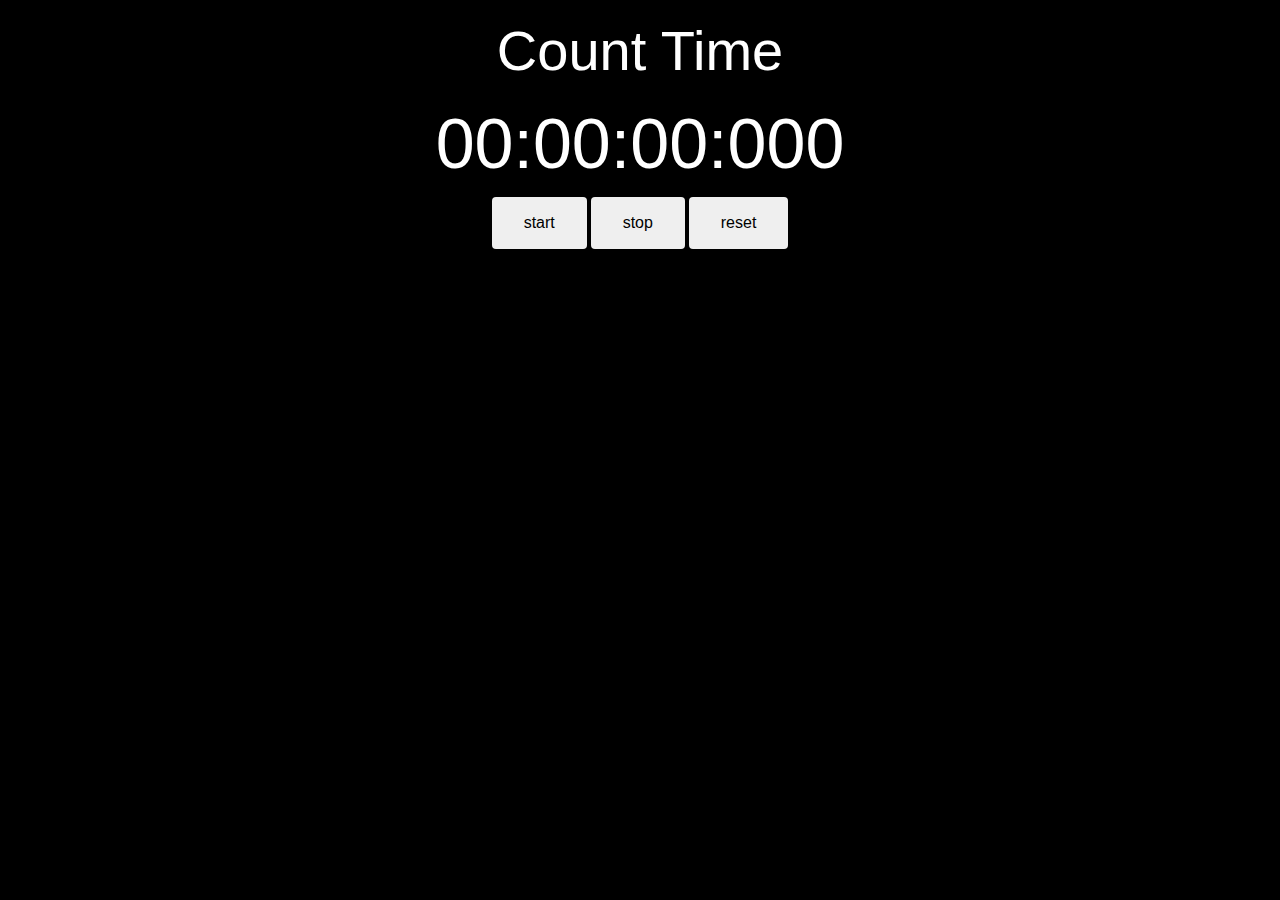
<file: index.html>
<!DOCTYPE html>
<html lang="en">
<head>
    <meta charset="UTF-8">
    <meta http-equiv="X-UA-Compatible" content="IE=edge">
    <meta name="viewport" content="width=device-width, initial-scale=1.0">
    <link rel="stylesheet" href="https://maxcdn.bootstrapcdn.com/bootstrap/3.3.5/css/bootstrap.min.css"/>
<link rel="stylesheet" href="timer.css">
    <title>Document</title>
</head>

<body onload="show();">
<div class="container">
<div><h1>Count Time</h1><span id="time"></span></div>
    <input class="btn" type="button" value="start" onclick="start();">
    <input class="btn" type="button" value="stop" onclick="stop();">
    <input class="btn" type="button" value="reset" onclick="reset()">
  
</div>
<script src="timer.js"></script>
</body>
</html>
</file>
<file: timer.css>
body {
    font-family: 'Roboto', sans-serif;
    background-color: black;
    color: white;
  }
  .btn {
      border: none;
      color: black;
      padding: 15px 32px;
      text-align: center;
      text-decoration: none;
      display: inline-block;
      font-size: 16px;
      transition: .5s;
  }
  .btn:hover {
    background-color: red;
  }
  #time {
    font-size: 5em;
  }
  h1 {
    font-size: 4em;
  }
  .container {
    margin: auto;
    text-align: center;
    line-height: 1.5;
  }
  p {
    margin-top: 10px;
  }
  @media screen and (max-width:420px) {
    img {width:50%}
    #time {font-size: 3em;}
    h1{font-size: 2.5em;}
    .btn{padding: 10px 21.33333px;}
  }
</file>
